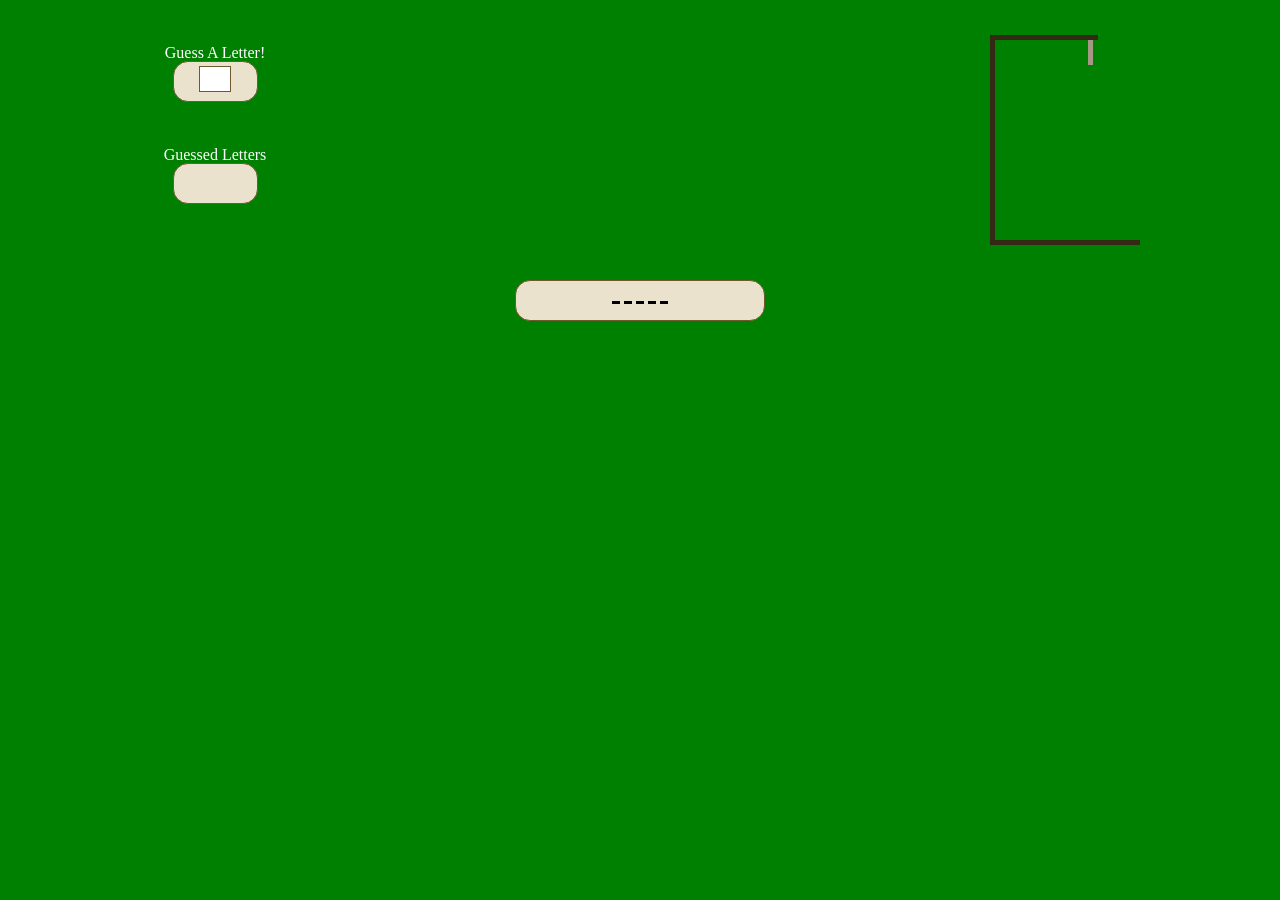
<file: index.html>
<!DOCTYPE html>
<html>

<head>
    <title>Hangman Game</title>
    <link rel="stylesheet" type="text/css" href="assets/css/style.css">
    <link rel="stylesheet" type="text/css" href="assets/css/reset.css">
</head>

<body class="classBody word-background-color-change" onload="smoothTrans(),resetGame()">
<!-- <body> -->
    <!-- <audio class="stream" src="assets/sounds/captainplanet24.mp3"></audio> -->
    <div class='topmatter'>
        <!-- encloses topmatter -->
        <div class='hang-container'>
            <div class='scaffolding-top'></div>
            <div class='scaffolding-left'></div>

            <div class='draw-area'>
                <div class='rope'></div>
            </div>
 
            <div class='scaffolding-base'></div>
        </div>
        <div class='side-container'>
            <div class='container-title'>Guess A Letter!</div>
            <div class='input-area'>
                <input id='letter-input' type='text' maxlength='1' />
            </div>
        </div>

        <div class='side-container'>
            <div class='container-title'>Guessed Letters</div>
            <div id="wrong-letters" class='input-area'></div>
        </div>
    </div>
    <div class='bottommatter word-background-color-change'>
        <div class='word-box'>
            <div class="word-display">
            </div>
        </div>
    </div>
</body>
<script src="https://ajax.googleapis.com/ajax/libs/jquery/3.3.1/jquery.min.js"></script>
<script src='assets/javascript/hangmanLogic.js'></script>
</html>
</file>
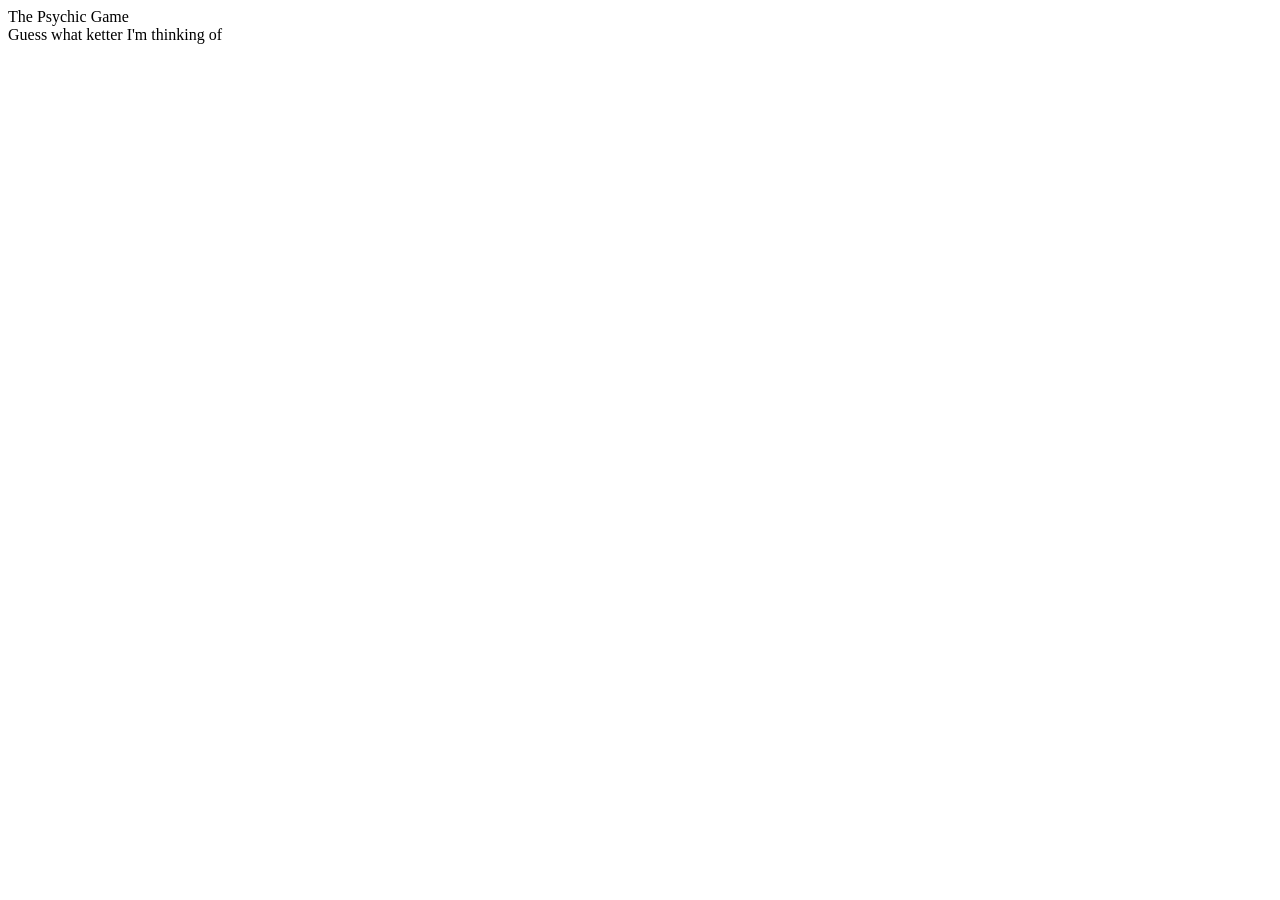
<file: psychicGame.html>
<!DOCTYPE html>
<html lang="en-us">

<head>
    <meta charset="UTF-8">
    <title>Psychic Game</title>
</head>

<body>

    <div id="title">
        The Psychic Game
    </div>

    <div class="statement">
        Guess what ketter I'm thinking of
    </div>

    <script type="text/javascript" src="assets/javascript/psychicLogic.js"></script>

</body>

</html>
</file>
<file: assets/css/style.css>
body { 
    font-family:sans-serif; 
    font-weight:bold; 
    font-size:16pt;
    background: url(../images/hangman.jpg) no-repeat;
}

.word-background-color-change {
    transition: all 1s ease-in-out;
}
/* Topmatter */
.topmatter {
    height:210px;    
}
.bottommatter{
    background:#f1f1f1;
    height:auto;
}
/* For the left 'Guess A Letter!' and 'Guessed Letter' boxes. */
.side-container {
    margin-top:45px;
    margin-left:130px;
    width:170px;
    text-align:center;
}
.container-title {
    color:white;
}
.input-area {
    width:75px;
    height:31px;
    margin:auto;
    padding:3pt;
    border: 1px #6f5a2d solid;
    -moz-border-radius:15px;
    -webkit-border-radius:15px;
    border-radius:15px;
    background:#ebe2ce;
}
#letter-input {
    border:1px #6f5a2d solid;
    width:20pt;
    font-size:14pt;
    text-align:center;
}
.guessed-letter {
    color:#792c15;
}
/* Word Box */
.word-box {
    width:250px;
    margin:auto;
    margin-top:25px;
    text-align:center;
}
.word-display {
    background:#ebe2ce;
    border:1px #6f5a2d solid;
    height:31px;
    padding:3pt;
    -moz-border-radius:15px;
    -webkit-border-radius:15px;
    border-radius:15px;
}
.shown-letter {
    border-bottom: 3px #000 solid;
    padding: 0 2px;
    margin: 0 2px;
    color:#1c2025;
}
/* Hangman Area */
.hang-container {
    margin-top:-10px;
    margin-right: 90px; 
    width:200px;
    height:205px;
    float:right;
}
.scaffolding-top {
    width:108px;
    height:5px;
    background:#332915;
}
.scaffolding-left {
    width:5px;
    height:200px;
    background:#332915;
    float:left;
}
.scaffolding-base {
    width:150px;
    height:5px;
    background:#332915;
}
.draw-area {
    width:200px;
    height:200px;
    text-align:center;
}
.rope {
    margin:auto;
    height:25px;
    width:5px;
    background:#a59885;
}
.head {
    margin:auto;
    height:30px;
    width:30px;
    background:#000;
    -webkit-border-radius: 15px;
    -moz-border-radius:15px;
    border-radius:15px;
}
.armbox {
    margin:auto;
    width:100px;
}
.leftarm {
    float:left;
    height:10px;
    width:45px;
    background:#000;
}
.rightarm {
    float:right;
    height:10px;
    width:45px;
    background:#000;
}
.torso {
    margin:auto;
    width:10px;
    height:50px;
    background:#000;
}
.legbox {
    margin:auto;
    height:60px;
    width:30px;
}
.leftleg {
    float:left;
    width:10px;
    height:60px;
    background:#000;
}
.rightleg {
    float:right;
    width:10px;
    height:60px;
    background:#000;
}
.pelvis {
    margin:auto;
    height:10px;
    width:10px;
    background:#000;
}
</file>
